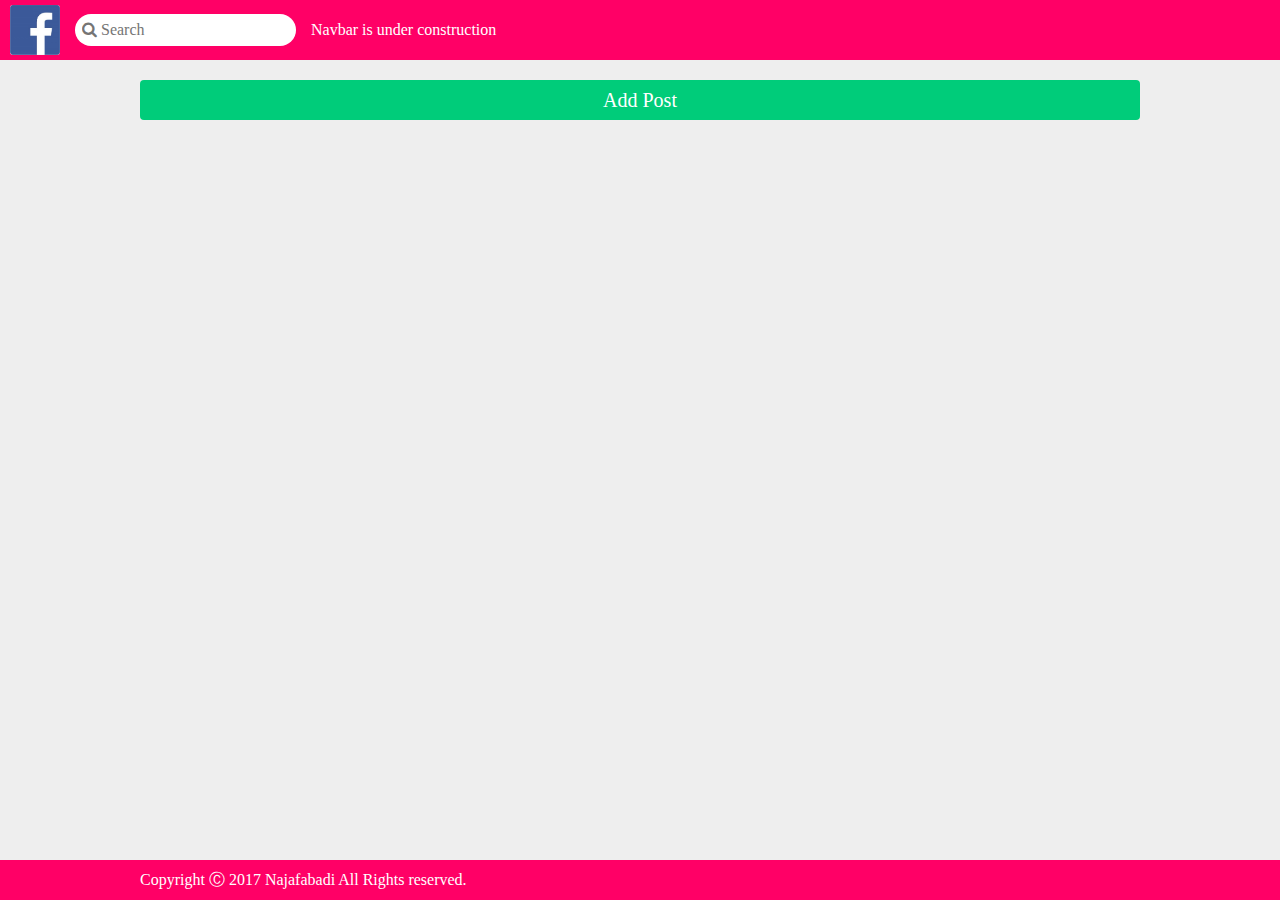
<file: blog/index.html>
<!DOCTYPE html>
<html lang="en">

<head>
    <meta charset="UTF-8">
    <title>Blog</title>
    <link rel="stylesheet" href="../assets/css/style.css">
    <link rel="stylesheet" href="../assets/css/font-awesome.css">
    <script src="https://ajax.googleapis.com/ajax/libs/jquery/3.2.1/jquery.min.js"></script>
</head>

<body>
    <!-- header and nav-bar -->
    <nav>
        <div class="nav navbar-primary">
            <div class="brand">
                <img class="img-square" src="../assets/images/p1.jpg" alt="Brand" width="100%">
            </div>
            <div class="search">
                <input type="text" name="search" placeholder='&#xf002; Search'>
            </div>
            Navbar is under construction
            <div class="nav-item">
                <div class="item"></div>
                <div class="item"></div>
                <div class="item"></div>
            </div>
        </div>
    </nav>

    <!-- main and blog -->
    <div class="container" id="blog">
        <div id="add-post">
            Add Post
        </div>
        <div class="card-columns">
<!--            <div class="card">
                <div class="card-header card-color-default">
                    <div class="author-img"><img src="../assets/images/a2.png"></div>
                    <div class="author">John Wick</div>
                </div>
                <div class="card-block">
                    <div class="post-img">
                        <img src="../assets/images/c1.jpg">
                        <a href="#">
                            <div class="reference">
                                <i class="fa fa-chain"></i>
                            </div>
                        </a>
                    </div>
                    <h2><a href="#">Title Title</a></h2>
                    <p>dovom ehdkeh hed kedhe dehdk edkehdke dehd edhek dhed ekdhek dehd kehdekd ed ekdhekd he
                        helkel ehdkeh hed kedhe dehdk edkehdke dehd edhek dhed ekdhek dehd kehdekd ed ekdhekd he
                        helkel ehdkeh hed kedhe dehdk edkehdke </p>
                    <cite class="card-font-color-default">Mar, 2017</cite>
                </div>
            </div>-->


        </div>
    </div>

    <!-- footer -->
    <footer>
        <div class="container">
            <div class="copyright">
                Copyright &#x24B8; 2017 Najafabadi All Rights reserved.
            </div>
        </div>
    </footer>

    <script src="../assets/js/main.js"></script>
    <script src="../assets/js/post.js"></script>
</body>

</html>
</file>
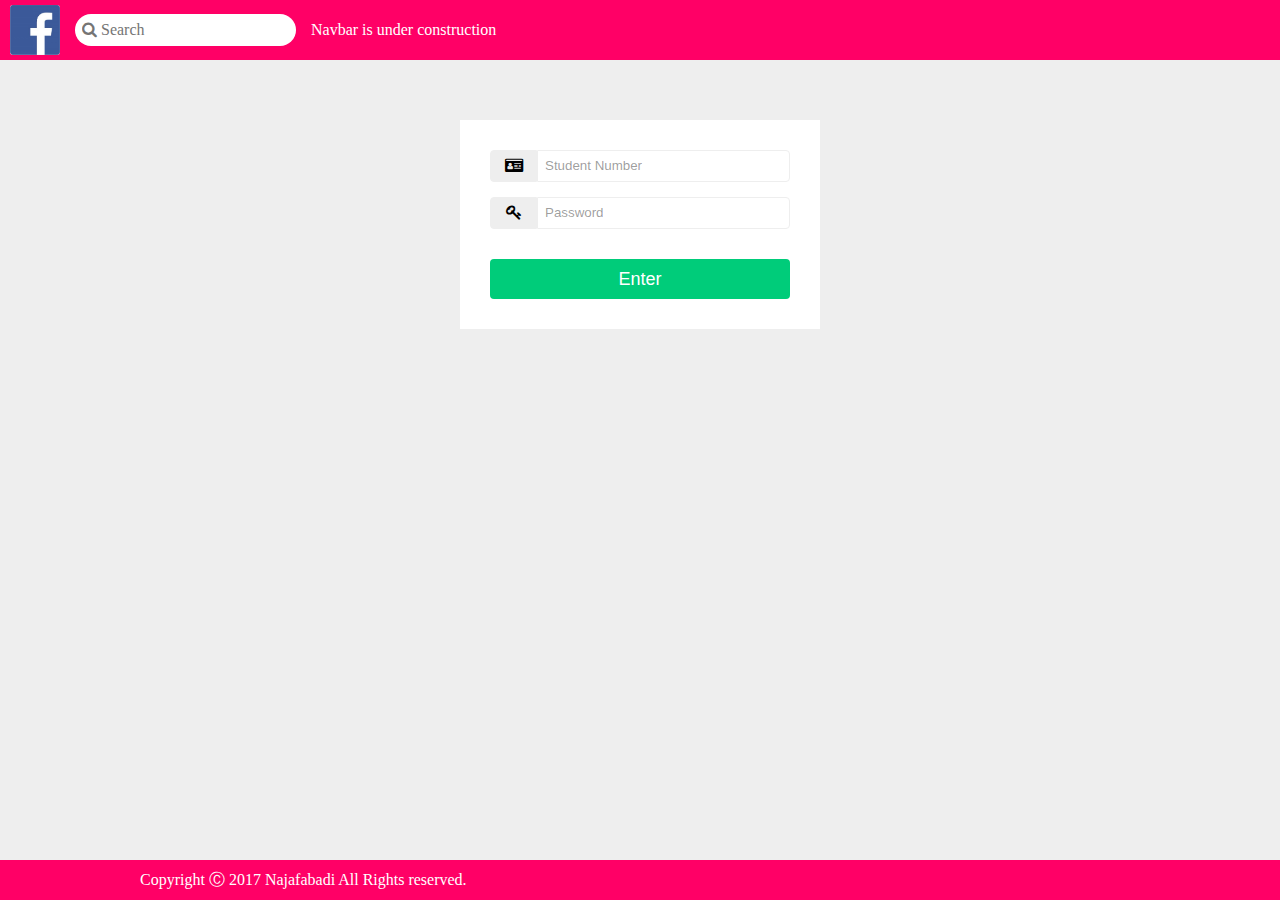
<file: login.html>
<!DOCTYPE html>
<html lang="en">
<head>
    <meta charset="UTF-8">
    <title>Sign up</title>
    <link rel="stylesheet" href="assets/css/style.css">
    <link rel="stylesheet" href="assets/css/font-awesome.css">
    <script src="https://ajax.googleapis.com/ajax/libs/jquery/3.2.1/jquery.min.js"></script>
</head>
<body>
    <!-- header and nav-bar -->
    <nav>
        <div class="nav navbar-primary">
            <div class="brand">
                <img class="img-square" src="assets/images/p1.jpg" alt="Brand" width="100%">
            </div>
            <div class="search">
                <input type="text" name="search" placeholder='&#xf002; Search'>
            </div>
            Navbar is under construction
            <div class="nav-item">
                <div class="item"></div>
                <div class="item"></div>
                <div class="item"></div>
            </div>
        </div>
    </nav>

    <section>
        <div class="container">
            <div class="form-group">
                <div class="line-group clearfix">
                    <div class="label"><i class="fa fa-id-card"></i></div>
                    <input type="number" id="student-number" name="student_number" placeholder="Student Number">
                </div>
                <div class="line-group clearfix">
                    <div class="label"><i class="fa fa-key"></i></div>
                    <input type="password" id="password" name="password" placeholder="Password">
                </div>
                <div class="line-group clearfix" id="error">

                </div>
                <button type="submit" class="create" id="enter">Enter</button>
            </div>
        </div>
    </section>


    <!-- footer -->
    <footer>
        <div class="container">
            <div class="copyright">
                Copyright &#x24B8; 2017 Najafabadi All Rights reserved.
            </div>
        </div>
    </footer>

    <script src="assets/js/main.js"></script>

</body>
</html>
</file>
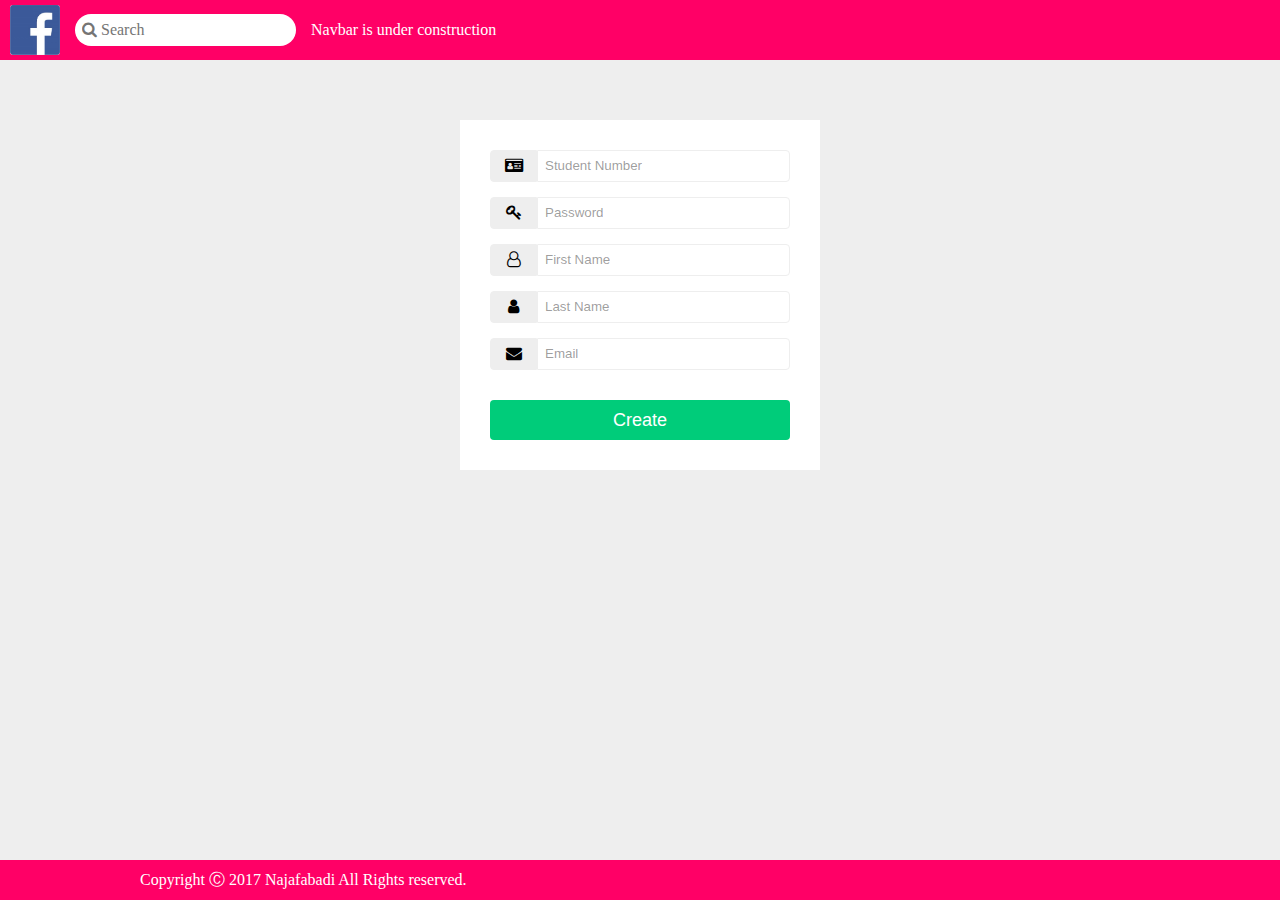
<file: signup.html>
<!DOCTYPE html>
<html lang="en">
<head>
    <meta charset="UTF-8">
    <title>Sign up</title>
    <link rel="stylesheet" href="assets/css/style.css">
    <link rel="stylesheet" href="assets/css/font-awesome.css">
    <script src="https://ajax.googleapis.com/ajax/libs/jquery/3.2.1/jquery.min.js"></script>
</head>
<body>
    <!-- header and nav-bar -->
    <nav>
        <div class="nav navbar-primary">
            <div class="brand">
                <img class="img-square" src="assets/images/p1.jpg" alt="Brand" width="100%">
            </div>
            <div class="search">
                <input type="text" name="search" placeholder='&#xf002; Search'>
            </div>
            Navbar is under construction
            <div class="nav-item">
                <div class="item"></div>
                <div class="item"></div>
                <div class="item"></div>
            </div>
        </div>
    </nav>

    <section>
        <div class="container">
            <div class="form-group">
                <div class="line-group clearfix">
                    <div class="label"><i class="fa fa-id-card"></i></div>
                    <input type="number" id="student-number" name="student_number" placeholder="Student Number">
                </div>
                <div class="line-group clearfix">
                    <div class="label"><i class="fa fa-key"></i></div>
                    <input type="password" id="password" name="password" placeholder="Password">
                </div>
                <div class="line-group clearfix">
                    <div class="label"><i class="fa fa-user-o"></i></div>
                    <input type="text" id="f-name" name="first_name" placeholder="First Name">
                </div>
                <div class="line-group clearfix">
                    <div class="label"><i class="fa fa-user"></i></div>
                    <input type="text" id="l-name" name="last_name" placeholder="Last Name">
                </div>
                <div class="line-group clearfix">
                    <div class="label"><i class="fa fa-envelope"></i></div>
                    <input type="email" id="email" name="email" placeholder="Email">
                </div>
                <div class="line-group clearfix" id="error">

                </div>
                <button type="submit" class="create" id="create-account">Create</button>
            </div>
        </div>
    </section>


    <!-- footer -->
    <footer>
        <div class="container">
            <div class="copyright">
                Copyright &#x24B8; 2017 Najafabadi All Rights reserved.
            </div>
        </div>
    </footer>

    <script src="assets/js/main.js"></script>

</body>
</html>
</file>
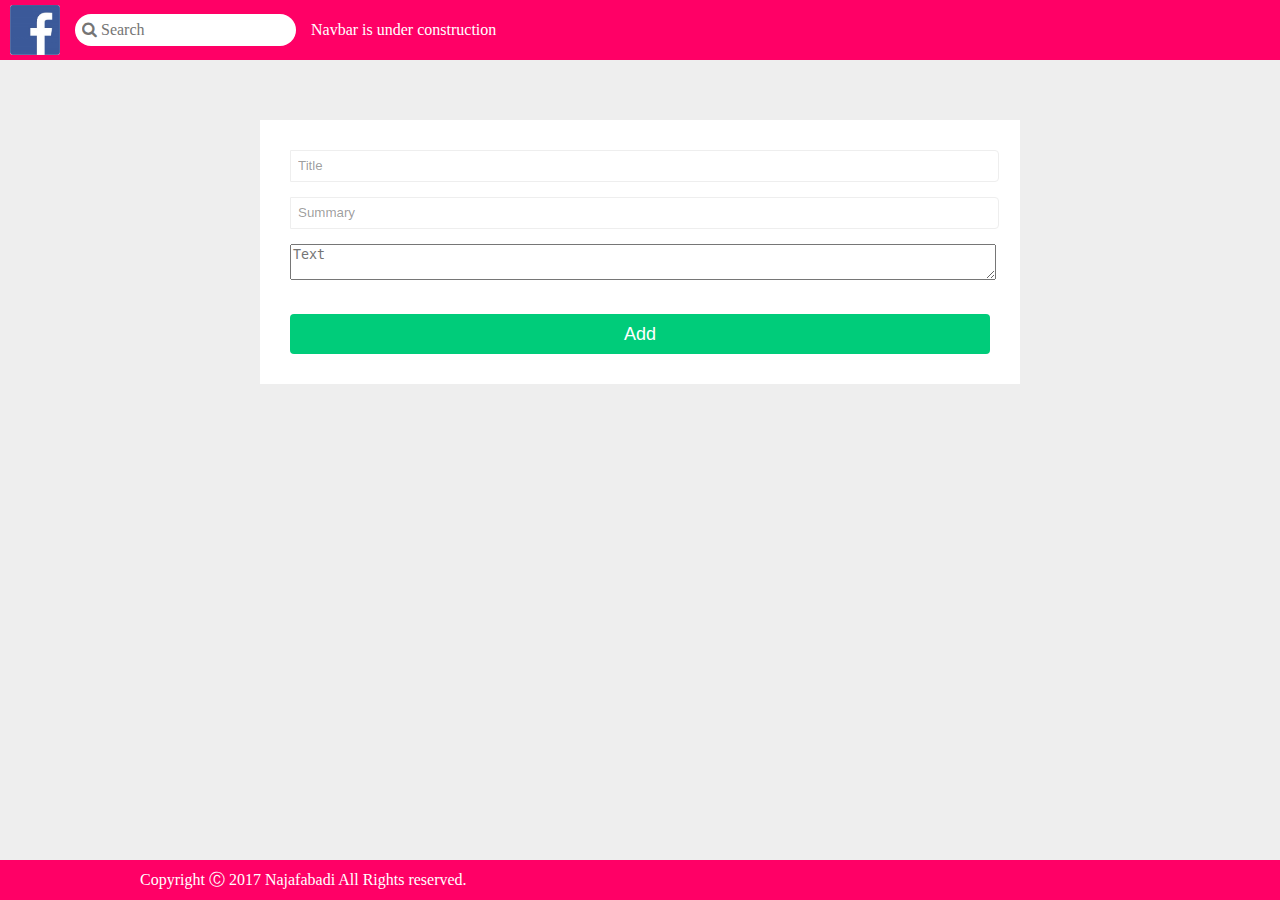
<file: blog/create.html>
<!DOCTYPE html>
<html lang="en">

<head>
    <meta charset="UTF-8">
    <title>Title Post</title>
    <link rel="stylesheet" href="../assets/css/style.css">
    <link rel="stylesheet" href="../assets/css/font-awesome.css">
    <script src="https://ajax.googleapis.com/ajax/libs/jquery/3.2.1/jquery.min.js"></script>
</head>

<body>
    <!-- header and nav-bar -->
    <nav>
        <div class="nav navbar-primary">
            <div class="brand">
                <img class="img-square" src="../assets/images/p1.jpg" alt="Brand" width="100%">
            </div>
            <div class="search">
                <input type="text" name="search" placeholder='&#xf002; Search'>
            </div>
            Navbar is under construction
            <div class="nav-item">
                <div class="item"></div>
                <div class="item"></div>
                <div class="item"></div>
            </div>
        </div>
    </nav>

    <!-- main and body -->
    <div id="post-creator">
        <div  class="container">
            <div class="form-group">
                <div class="line-group clearfix">
                    <input type="text" id="title" name="title" placeholder="Title">
                </div>
                <div class="line-group clearfix">
                    <input type="text" id="summary" name="summary" placeholder="Summary">
                </div>
                <div class="line-group clearfix">
                    <textarea type="text" id="text" name="text" placeholder="Text"></textarea>
                </div>
                <div class="line-group clearfix" id="error">
                </div>
                <button type="submit" class="create" id="create-post">Add</button>
            </div>
        </div>
    </div>

    <!-- footer -->
    <footer style="margin-top: 0">
        <div class="container">
            <div class="copyright">
                Copyright &#x24B8; 2017 Najafabadi All Rights reserved.
            </div>
        </div>
    </footer>

    <script src="../assets/js/main.js"></script>
</body>

</html>
</file>
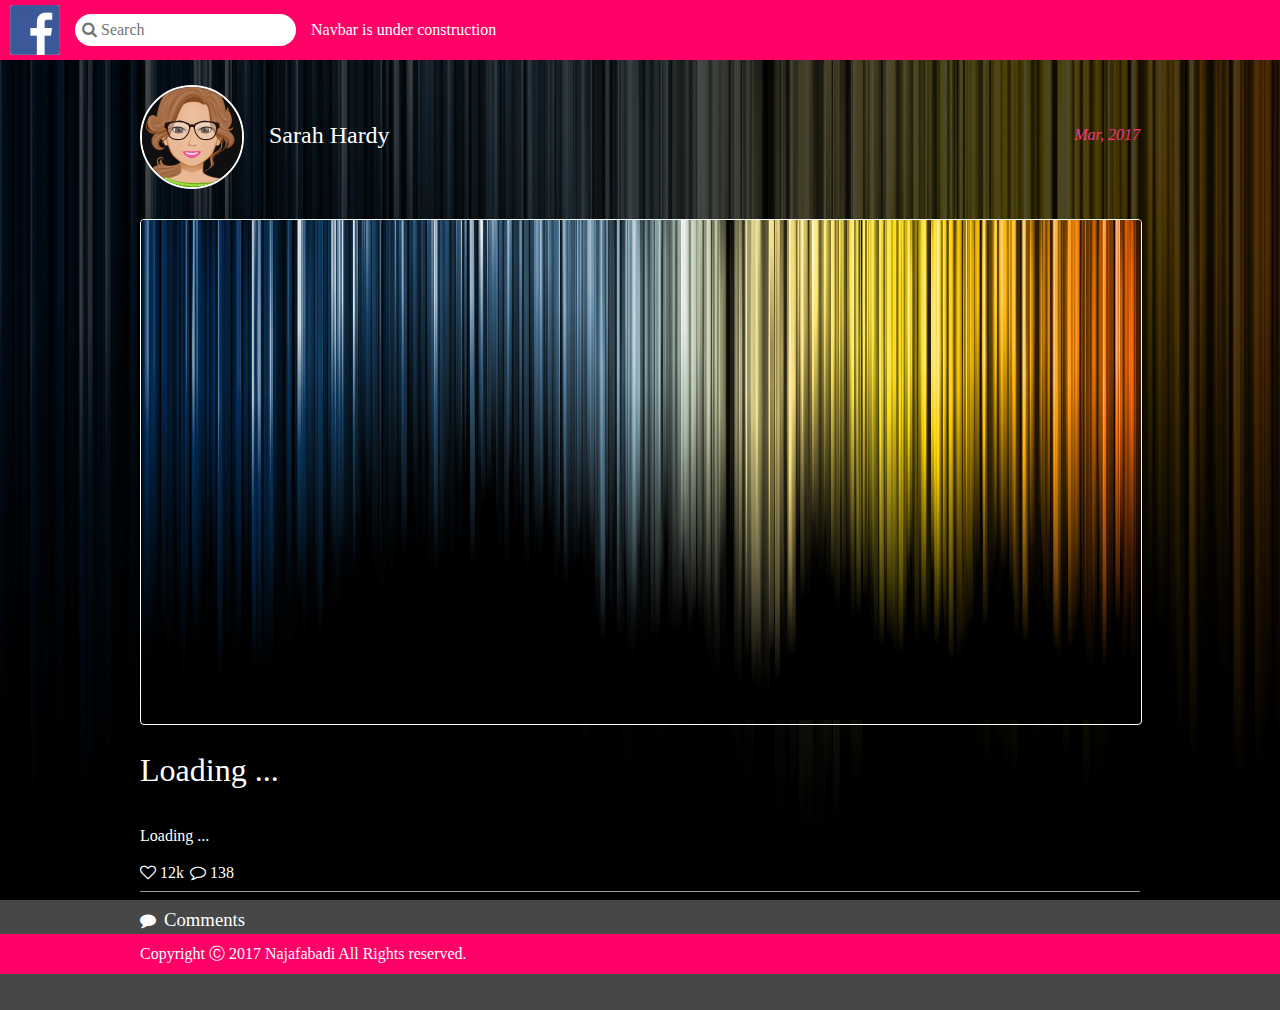
<file: blog/post.html>
<!DOCTYPE html>
<html lang="en">

<head>
    <meta charset="UTF-8">
    <title>Title Post</title>
    <link rel="stylesheet" href="../assets/css/style.css">
    <link rel="stylesheet" href="../assets/css/font-awesome.css">

    <script src="https://ajax.googleapis.com/ajax/libs/jquery/3.2.1/jquery.min.js"></script>
</head>

<body>
    <!-- header and nav-bar -->
    <nav>
        <div class="nav navbar-primary">
            <div class="brand">
                <img class="img-square" src="../assets/images/p1.jpg" alt="Brand" width="100%">
            </div>
            <div class="search">
                <input type="text" name="search" placeholder='&#xf002; Search'>
            </div>
            Navbar is under construction
            <div class="nav-item">
                <div class="item"></div>
                <div class="item"></div>
                <div class="item"></div>
            </div>
        </div>
    </nav>

    <!-- main and body -->
    <div id="single-post">
        <div class="primer"></div>
        <div  class="container">
            <div class="post-header clearfix">
                <div class="author-img"><img src="../assets/images/a5.png"></div>
                <div class="author">Sarah Hardy</div>
                <cite class="card-font-color-blue">Mar, 2017</cite>
            </div>
            <div class="post-body">
                <div class="post-img">
                    <img src="../assets/images/c3.jpg">
                </div>
                <div class="post-content">
                    <h1>Loading ... </h1>
                    <p>Loading ...
                    </p>
                    <div class="like-counter">
                        <i class="fa fa-heart-o"></i> 12k
                    </div>
                    <div class="comment-counter">
                        <i class="fa fa-comment-o"></i> 138
                    </div>
                </div>
                <div class="line"></div>
                <div class="post-comments">
                    <i class="fa fa-comment"></i> &nbsp;<h3>Comments</h3>

                </div>
            </div>

        </div>
    </div>

    <!-- footer -->
    <footer style="margin-top: 0">
        <div class="container">
            <div class="copyright">
                Copyright &#x24B8; 2017 Najafabadi All Rights reserved.
            </div>
        </div>
    </footer>

    <script src="../assets/js/main.js"></script>
    <script src="../assets/js/singlePost.js"></script>
</body>

</html>
</file>
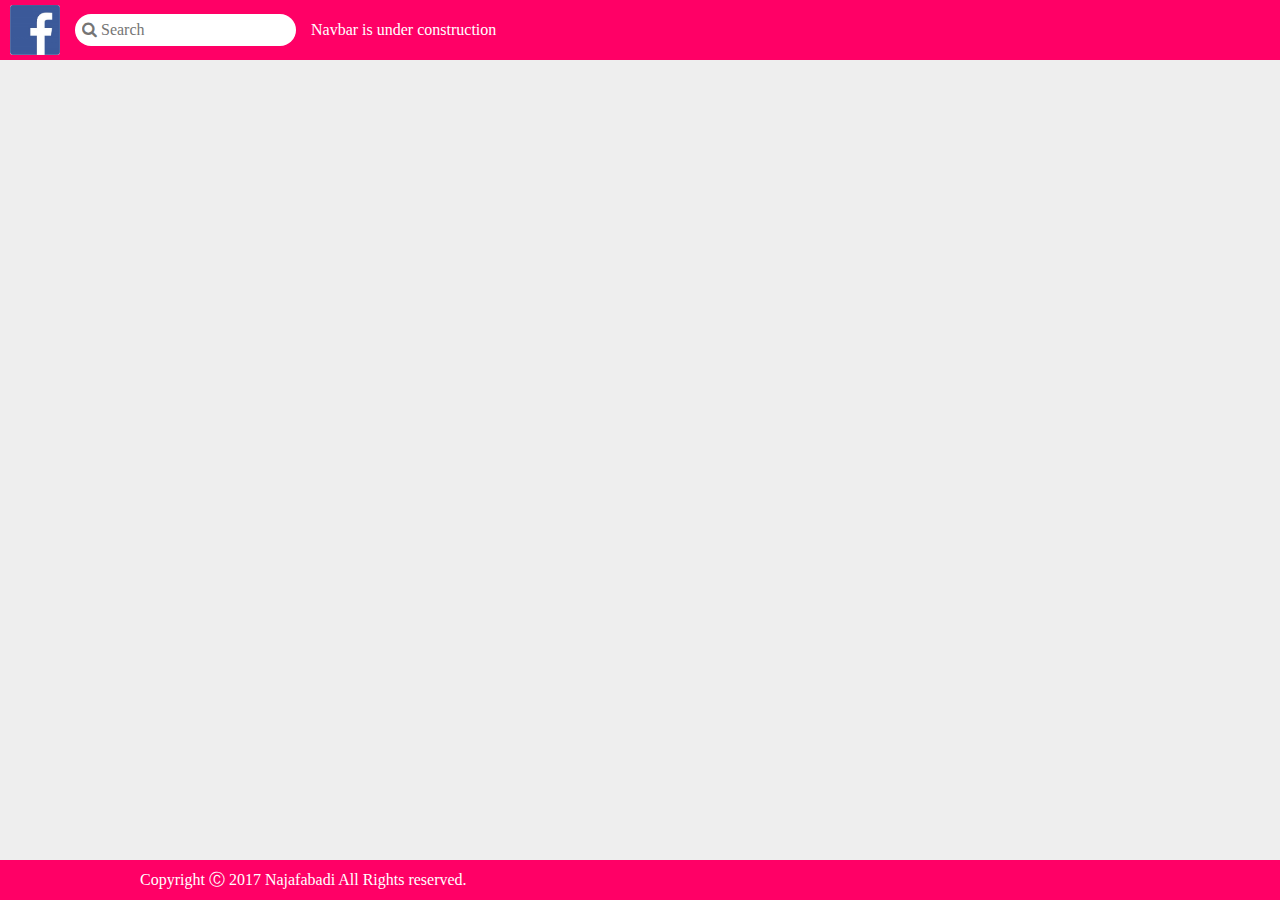
<file: blog/timeline.html>
<!DOCTYPE html>
<html lang="en">

<head>
    <meta charset="UTF-8">
    <title>Timeline</title>
    <link rel="stylesheet" href="../assets/css/style.css">
    <link rel="stylesheet" href="../assets/css/font-awesome.css">
</head>

<body>
    <!-- header and nav-bar -->
    <nav>
    <div class="nav navbar-primary">
    <div class="brand">
        <img class="img-square" src="../assets/images/p1.jpg" alt="Brand" width="100%">
    </div>
    <div class="search">
        <input type="text" name="search" placeholder='&#xf002; Search'>
    </div>
    Navbar is under construction
    <div class="nav-item">
        <div class="item"></div>
        <div class="item"></div>
        <div class="item"></div>
    </div>
    </div>
    </nav>

    <!-- main and Timeline -->
    <div class="container" id="timeline">

    </div>

    <!-- footer -->
    <footer>
    <div class="container">
    <div class="copyright">
        Copyright &#x24B8; 2017 Najafabadi All Rights reserved.
    </div>
    </div>
    </footer>
</body>

</html>
</file>
<file: assets/css/style.css>
@charset "UTF-8";
html {
  font-family: sans-serif;
  line-height: 1.15;
  -ms-text-size-adjust: 100%;
  -webkit-text-size-adjust: 100%;
  height: 100%; }

h1,
h2,
h3,
h4,
h5,
h6 {
  margin-top: 7px;
  font-weight: 500;
  display: inline-block; }

body {
  position: relative;
  background-color: #eeeeee;
  margin: 0;
  font-family: "Segoe UI";
  font-weight: 100;
  min-height: 100%; }

.clearfix:before, .clearfix:after {
  content: "";
  display: table; }

.clearfix:after {
  clear: both; }

.clearfix {
  zoom: 1; }

.row {
  display: -webkit-box;
  display: -webkit-flex;
  display: -ms-flexbox;
  display: flex;
  -webkit-flex-wrap: wrap;
    -webkit-flex-wrap--ms-flex-wrap: wrap;
      -webkit-flex-wrap--ms-flex-wrap-flex-wrap: wrap; }

.img-square {
  height: 120px;
  width: 120px;
  border-radius: 3px; }

.column-12,
.column-8,
.column-4 {
  position: relative;
  float: left;
  min-height: 1px; }

.column-12 {
  width: 100%; }

.column-8 {
  width: 66.66667%; }

.column-4 {
  width: 33.33333%; }

.content {
  margin: 0 15px; }

.img-content {
  margin: 3px;
  vertical-align: middle;
  align-content: center; }

.line {
  height: 1px;
  width: 100%;
  margin: 10px 0;
  background-color: rgba(0, 0, 0, 0.15); }

.tooltip {
  position: relative;
  display: inline-block; }

.tooltip .tooltiptext {
  visibility: hidden;
  min-width: 120px;
  background-color: rgba(0, 0, 0, 0.7);
  font-size: small;
  color: #fff;
  text-align: center;
  padding: 5px 0;
  border-radius: 6px;
  position: absolute;
  z-index: 1;
  top: 150%;
  left: 50%;
  margin-left: -60px;
  opacity: 0;
  transition: opacity 0.7s; }

.tooltip .tooltiptext::after {
  content: " ";
  position: absolute;
  bottom: 100%;
  left: 50%;
  margin-left: -5px;
  border-width: 5px;
  border-style: solid;
  border-color: transparent transparent rgba(0, 0, 0, 0.7) transparent; }

.tooltip:hover .tooltiptext {
  visibility: visible;
  opacity: 1; }

nav .nav {
  height: 50px;
  width: 100%;
  padding: 5px 0;
  display: flex;
  color: white;
  line-height: 50px;
  font-weight: 400; }
@media (max-width: 1079px) {
  nav .nav {
    min-width: 720px; }
  nav a:hover,
  nav a:visited,
  nav a:active {
    text-decoration: none;
    color: white; } }
nav .search {
  margin: 0 15px; }
  nav .search input {
    line-height: 26px;
    font-size: medium;
    border: none;
    border-radius: 16px;
    padding: 3px 7px; }
  nav .search input:focus,
  nav .search input:active,
  nav .search input:visited {
    outline: none; }
  nav .search input::-webkit-input-placeholder {
    font-family: "FontAwesome"; }
  nav .search input::-moz-placeholder {
    font-family: "FontAwesome"; }
  nav .search input:-moz-placeholder {
    font-family: "FontAwesome"; }
  nav .search input:-ms-input-placeholder {
    font-family: "FontAwesome"; }

.navbar-primary {
  background-color: #f06; }

.brand {
  width: 50px;
  height: 50px;
  margin-left: 10px; }
  .brand img {
    width: 50px;
    height: 50px; }

.container {
  position: relative;
  min-width: 690px;
  margin: auto;
  padding: 0 15px; }

@media (min-width: 1080px) {
  .container {
    min-width: 1000px;
    width: 70%; } }
@media (min-width: 1920px) {
  .container {
    max-width: 1840px; } }
.cover-photo {
  width: 100%;
  height: 250px;
  margin: auto;
  background: url("../images/c4.jpg") no-repeat center;
  background-size: cover; }

@media (max-width: 1079px) {
  .cover-photo {
    margin: 0 -15px;
    width: calc(100% + 30px); } }
@media (min-width: 1080px) {
  .cover-photo {
    height: 320px; } }
@media (min-width: 1920px) {
  .cover-photo {
    height: 400px; } }
.profile-pic {
  position: relative;
  width: 140px;
  height: 140px;
  margin: auto;
  margin-top: -72px;
  z-index: 1024; }
  .profile-pic img {
    width: inherit;
    height: inherit;
    border-radius: 50%;
    border: 4px solid white;
    box-shadow: 0px 2px 6px 0px rgba(0, 0, 0, 0.32); }
  .profile-pic .contact {
    position: absolute;
    top: 72px;
    left: 72px;
    width: 0;
    height: 0;
    border-radius: 50%;
    background-color: rgba(0, 0, 0, 0.3);
    transition: all 0.3s;
    overflow: hidden; }
    .profile-pic .contact ul {
      padding: 0;
      margin-top: 0;
      margin-left: 32px; }
      .profile-pic .contact ul li {
        list-style-type: none;
        float: left;
        margin-right: 26px;
        line-height: 144px;
        width: 25px; }
        .profile-pic .contact ul li a {
          color: white;
          font-weight: 400;
          font-size: x-large;
          transition: color 0.35s; }
        .profile-pic .contact ul li a:hover {
          color: #f06; }
        .profile-pic .contact ul li a:hover,
        .profile-pic .contact ul li a:visited,
        .profile-pic .contact ul li a:active {
          text-decoration: none; }

.profile-pic:hover .contact {
  top: 4px;
  left: 4px;
  width: 140px;
  height: 140px; }

.box {
  position: relative;
  height: auto;
  padding: 15px;
  margin-top: 12px;
  background-color: white;
  border-radius: 4px;
  box-shadow: 0px 2px 3px 0px rgba(0, 0, 0, 0.2), 0px 0px 0px 1px rgba(0, 0, 0, 0.1); }

.information {
  padding-top: 80px !important;
  margin-top: -60px !important;
  z-index: 128;
  text-align: center;
  font-size: x-large; }
  .information .name {
    color: rgba(0, 0, 0, 0.75); }
  .information .university {
    margin-top: 10px;
    line-height: 25px;
    font-size: medium;
    font-weight: 400; }
    .information .university span {
      color: rgba(0, 0, 0, 0.5); }
  .information .social-network {
    position: absolute;
    top: 5px;
    left: 5px; }
    .information .social-network ul {
      padding: 0;
      margin-top: 0; }
      .information .social-network ul li {
        list-style-type: none;
        float: left;
        margin-left: 5px; }
    .information .social-network a {
      color: rgba(0, 0, 0, 0.65);
      transition: color 0.35s; }
    .information .social-network a:hover,
    .information .social-network a:visited,
    .information .social-network a:active {
      text-decoration: none; }
    .information .social-network a:hover.fb {
      color: #3b5998; }
    .information .social-network a:hover.google-plus {
      color: #d34836; }
    .information .social-network a:hover.linkedin {
      color: #0077B5; }
    .information .social-network a:hover.twitter {
      color: #1da1f2; }
    .information .social-network a:hover.github {
      color: #6e5494; }
  .information .resume {
    position: absolute;
    top: 7px;
    right: 9px; }
    .information .resume a {
      font-size: x-large;
      color: rgba(0, 0, 0, 0.65);
      transition: color 0.35s; }
    .information .resume a:hover {
      color: #f06; }

#education > div,
#work > div {
  margin-top: 8px; }
#education .brand-img,
#work .brand-img {
  position: relative;
  float: left;
  width: 80px;
  height: 80px;
  display: inline-block;
  padding: 7px 12px 7px 0;
  border-right: 1px solid rgba(0, 0, 0, 0.15); }
  #education .brand-img img,
  #work .brand-img img {
    width: 100%; }
#education .place-info,
#work .place-info {
  display: inline-block;
  float: left;
  padding-left: 12px; }
  #education .place-info h4,
  #work .place-info h4 {
    margin-bottom: 0.5rem; }
  #education .place-info span,
  #work .place-info span {
    display: inline-block;
    margin-bottom: 0.5rem; }
  #education .place-info span:last-child,
  #work .place-info span:last-child {
    color: rgba(0, 0, 0, 0.5);
    font-weight: 400; }

#photos h4:after {
  content: " .12";
  font-size: small;
  color: rgba(0, 0, 0, 0.3); }
#photos .button {
  color: rgba(255, 0, 102, 0.65);
  margin-top: 7px;
  text-align: center;
  background: none;
  border: none;
  float: right;
  transition: all 0.4s;
  cursor: pointer;
  font-weight: 500; }
#photos .button span {
  cursor: pointer;
  display: inline-block;
  position: relative;
  transition: 0.4s; }
#photos .button span:after {
  content: "»";
  color: rgba(255, 0, 102, 0.65);
  position: absolute;
  opacity: 0;
  top: 0;
  right: -10px;
  transition: 0.4s; }
#photos .button:hover span {
  padding-right: 12px;
  color: #f06; }
#photos .button:hover span:after {
  opacity: 1;
  right: 0;
  color: #f06; }
#photos #group-photos {
  margin: 0 auto;
  position: relative;
  width: auto; }
  #photos #group-photos span {
    display: inline-block; }
  #photos #group-photos .img-content {
    width: 100px;
    height: 100px;
    float: left; }
    #photos #group-photos .img-content img {
      width: 100%; }

#skills span {
  display: inline-block;
  line-height: 24px;
  color: white;
  border-radius: 15px;
  margin-right: 7px;
  margin-top: 7px;
  padding: 5px 9px;
  box-shadow: 0px 7px 8px -5px rgba(0, 0, 0, 0.3); }
#skills span.web {
  background: #cc00cc; }
#skills span.language {
  background: #008ae6; }
#skills span.language-program {
  background: #00cc7a; }
#skills span.tools {
  background: #994d00; }
#skills span.os {
  background: #e65c00; }
#skills span.typesetting {
  background: black; }
#skills a {
  text-decoration: none;
  float: right;
  margin-top: 7px;
  font-weight: 400;
  color: rgba(255, 0, 102, 0.65);
  transition: color 0.3s; }
#skills a:hover {
  color: #f06; }

#blog {
  margin-top: 20px; }
  #blog #add-post {
    width: 100%;
    line-height: 40px;
    font-size: 20px;
    border-radius: 4px;
    text-align: center;
    color: white;
    background-color: #00cc7a;
    margin-bottom: 20px; }
  #blog #add-post:hover {
    background-color: rgba(0, 204, 122, 0.85); }
  #blog .blog-item {
    float: left;
    border: 1px solid red;
    clear: right;
    display: inline-block;
    column-break-inside: avoid; }
  #blog .card {
    position: relative;
    display: -webkit-box;
    display: -webkit-flex;
    display: -ms-flexbox;
    display: flex;
    -webkit-box-orient: vertical;
    -webkit-box-direction: normal;
    -webkit-flex-direction: column;
    -ms-flex-direction: column;
    flex-direction: column;
    background-color: #fff;
    border: 1px solid rgba(0, 0, 0, 0.125);
    border-radius: 4px; }
    #blog .card .card-header {
      color: white;
      min-height: 64px;
      border-top-left-radius: 4px;
      border-top-right-radius: 4px;
      padding: 0.5rem 1.25rem; }
      #blog .card .card-header .author-img {
        display: inline-block;
        width: 64px;
        height: 64px;
        border-radius: 50%;
        border: 2px solid white;
        overflow: hidden; }
        #blog .card .card-header .author-img img {
          width: 100%; }
      #blog .card .card-header .author {
        position: absolute;
        display: inline-block;
        line-height: 24px;
        font-size: larger;
        font-weight: 400;
        margin-left: 10px;
        top: 20px; }
    #blog .card .card-color-primary {
      background: #f06; }
    #blog .card .card-color-default {
      background: rgba(0, 0, 0, 0.6); }
    #blog .card .card-color-orange {
      background: #e65c00; }
    #blog .card .card-color-blue {
      background: #0052cc; }
    #blog .card .card-font-color-primary {
      color: #f06; }
    #blog .card .card-font-color-default {
      color: rgba(0, 0, 0, 0.6); }
    #blog .card .card-font-color-orange {
      color: #e65c00; }
    #blog .card .card-font-color-blue {
      color: #0052cc; }
  #blog .card-block {
    -webkit-box-flex: 1;
    -webkit-flex: 1 1 auto;
    -ms-flex: 1 1 auto;
    flex: 1 1 auto;
    padding: 1.25rem; }
    #blog .card-block h2 {
      margin-top: 15px;
      margin-bottom: 5px; }
      #blog .card-block h2 a {
        text-decoration: none;
        color: black;
        transition: all 0.2s; }
      #blog .card-block h2 a:hover {
        color: rgba(0, 0, 0, 0.65);
        text-decoration: underline; }
    #blog .card-block .post-img {
      width: 100%;
      position: relative; }
      #blog .card-block .post-img img {
        display: block;
        width: 100%;
        border-radius: 4px; }
      #blog .card-block .post-img .reference {
        position: absolute;
        color: rgba(0, 0, 0, 0.7);
        font-weight: 400;
        font-size: x-large;
        width: 0;
        height: 0;
        background: rgba(0, 0, 0, 0.3);
        top: 50%;
        left: 50%;
        transition: all 0.3s;
        overflow: hidden; }
        #blog .card-block .post-img .reference i {
          position: absolute;
          line-height: 24px;
          width: 24px;
          text-align: center;
          top: calc(50% - 12px);
          left: calc(50% - 12px); }
    #blog .card-block .post-img:hover .reference {
      width: 100%;
      height: 100%;
      color: #f06;
      top: 0;
      left: 0; }
    #blog .card-block p {
      font-weight: 400;
      text-align: justify; }
    #blog .card-block cite {
      font-size: small;
      font-weight: 400; }
  #blog .card-columns {
    -webkit-column-count: 2;
    -moz-column-count: 2;
    column-count: 2;
    -webkit-column-gap: 1.25rem;
    -moz-column-gap: 1.25rem;
    column-gap: 1.25rem; }
  @media (min-width: 900px) {
    #blog .card-columns {
      -webkit-column-count: 3;
      -moz-column-count: 3;
      column-count: 3; } }
  @media (min-width: 1600px) {
    #blog .card-columns {
      -webkit-column-count: 4;
      -moz-column-count: 4;
      column-count: 4; } }
  @media (min-width: 2070px) {
    #blog .card-columns {
      -webkit-column-count: 5;
      -moz-column-count: 5;
      column-count: 5; } }
  #blog .card-columns .card {
    display: inline-block;
    width: 100%;
    margin-bottom: 0.75rem; }

html {
  position: relative; }

#single-post {
  position: relative;
  height: 100%;
  background: url("../images/c3.jpg") no-repeat center fixed;
  background-size: cover;
  color: white;
  padding: 25px 0; }
  #single-post .line {
    background-color: rgba(255, 255, 255, 0.6); }
  #single-post .primer {
    position: absolute;
    background: rgba(0, 0, 0, 0.7);
    width: 100%;
    min-height: calc(100vh + 50px);
    height: 100%;
    top: 0;
    left: 0; }
  #single-post .post-header {
    position: relative; }
    #single-post .post-header > * {
      float: left; }
    #single-post .post-header .author-img {
      width: 100px;
      height: 100px;
      border-radius: 50%;
      border: 2px solid white;
      overflow: hidden; }
      #single-post .post-header .author-img img {
        width: 100%; }
    #single-post .post-header .author {
      line-height: 100px;
      font-weight: 400;
      font-size: x-large;
      margin-left: 25px; }
    #single-post .post-header cite {
      position: absolute;
      right: 0;
      line-height: 100px;
      color: #ff3385; }
  #single-post .post-body {
    padding-top: 30px; }
    #single-post .post-body .post-img {
      text-align: center;
      width: 100%;
      border: 1px solid white;
      border-radius: 4px;
      overflow: hidden; }
      #single-post .post-body .post-img img {
        width: 100%;
        height: 500px; }
    #single-post .post-body .post-content {
      padding: 20px 0; }
      #single-post .post-body .post-content .like-counter,
      #single-post .post-body .post-content .comment-counter {
        line-height: 24px;
        width: 50px;
        float: left;
        cursor: pointer;
        transition: color 0.3s; }
      #single-post .post-body .post-content .like-counter:hover {
        color: red; }
      #single-post .post-body .post-content .comment-counter:hover {
        color: blue; }
    #single-post .post-body .post-comments h3 {
      font-weight: 400; }

#post-creator .form-group {
  width: 70%; }
  #post-creator .form-group .line-group input {
    width: 100%; }
  #post-creator .form-group .line-group textarea {
    width: 100%; }

.form-group {
  position: relative;
  margin: 60px auto;
  background-color: white;
  width: 300px;
  padding: 30px; }
  .form-group .line-group {
    margin-bottom: 15px; }
    .form-group .line-group .label {
      line-height: 30px;
      background-color: #eeeeee;
      border: 1px solid #eeeeee;
      width: 15%;
      text-align: center;
      border-top-left-radius: 4px;
      border-bottom-left-radius: 4px;
      float: left; }
    .form-group .line-group input {
      float: left;
      line-height: 30px;
      padding: 0 0 0 7px;
      border: 1px solid #eeeeee;
      width: calc(85% - 11px);
      border-top-right-radius: 4px;
      border-bottom-right-radius: 4px; }
    .form-group .line-group input:focus {
      outline-color: #ff3385; }
    .form-group .line-group input::-webkit-input-placeholder {
      color: rgba(0, 0, 0, 0.4); }
    .form-group .line-group input::-moz-placeholder {
      color: rgba(0, 0, 0, 0.4); }
    .form-group .line-group input:-moz-placeholder {
      color: rgba(0, 0, 0, 0.4); }
    .form-group .line-group input:-ms-input-placeholder {
      color: rgba(0, 0, 0, 0.4); }
  .form-group .create {
    text-align: center;
    font-size: 18px;
    line-height: 40px;
    width: 100%;
    background-color: #00cc7a;
    padding: 0;
    border: 0;
    color: white;
    border-radius: 4px; }
  .form-group .create:hover {
    background-color: rgba(0, 204, 122, 0.85); }

#error {
  color: #ff0066; }

footer {
  position: absolute;
  clear: both;
  bottom: 0;
  margin-top: 15px;
  width: 100%;
  background: #f06; }
  footer .copyright {
    line-height: 40px;
    vertical-align: middle;
    color: white;
    font-weight: 400; }

@media(max-width: 1079px) {
  footer {
    min-width: 720px; } }

/*# sourceMappingURL=style.css.map */
</file>
